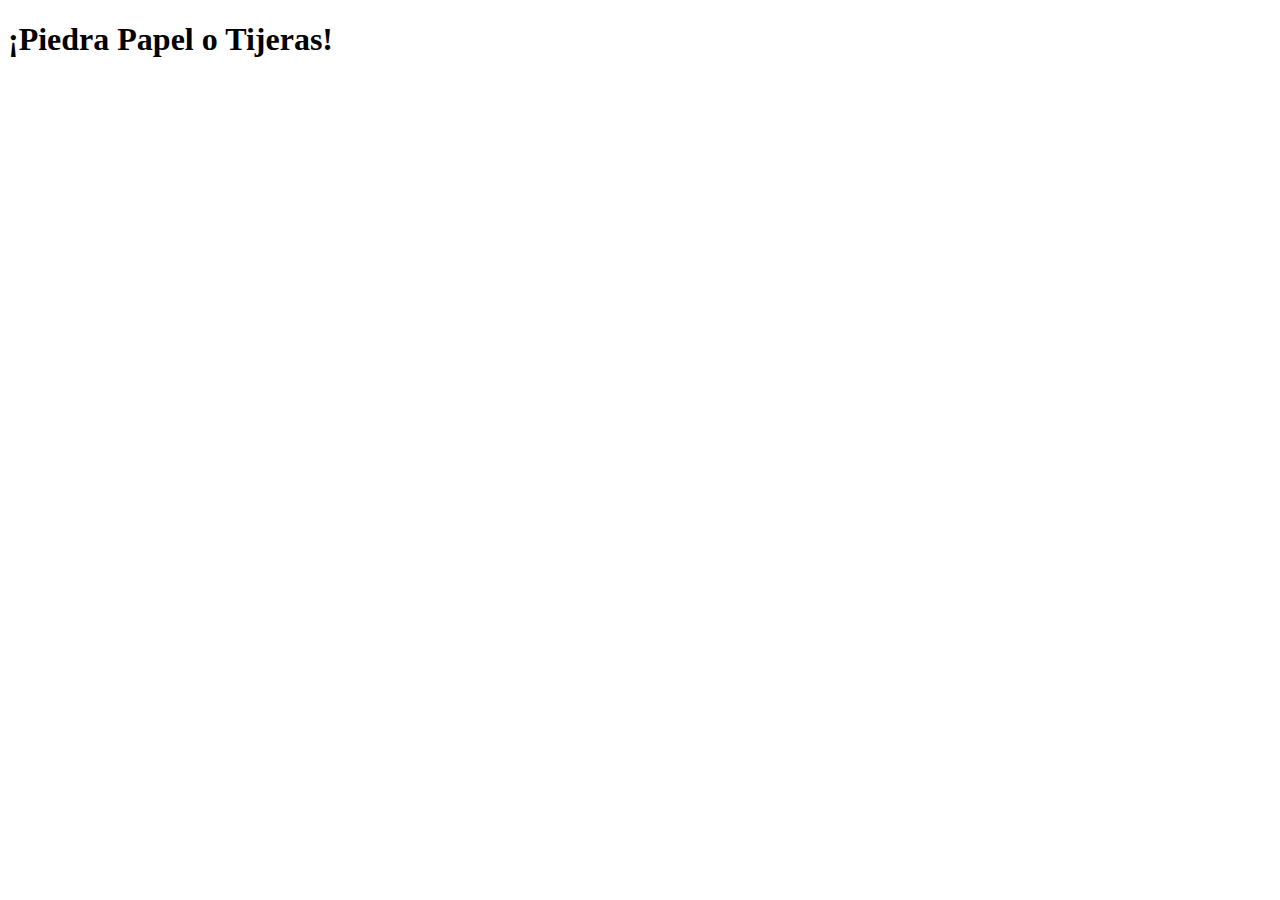
<file: Ejercicio1/index.html>
<!DOCTYPE html>
<html lang="es">
<head>
	<script type="text/javascript" src="js/app.js"></script>
	<meta charset="utf-8">
	<title>Ejercicio 1</title>
</head>
<body>
	<h1>¡Piedra Papel o Tijeras!</h1>
</body>
	<script type="text" src="js/app.js"></script>
</html>
</file>
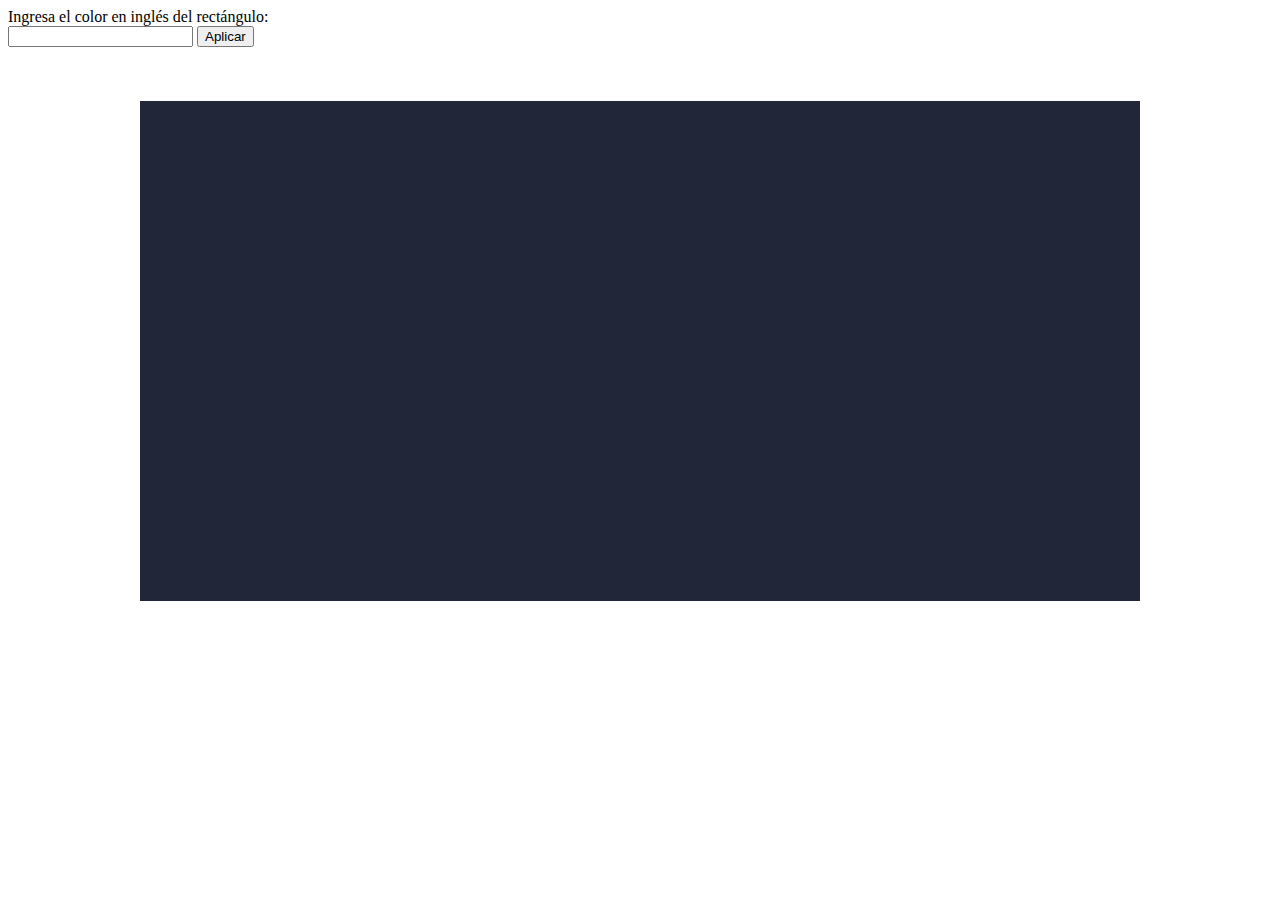
<file: Ejercicio2/index.html>
<!DOCTYPE html>
<html lang="es">
<head>
	<meta charset="utf-8">
	<title>Aplicador de estilos</title>
	<script type="text/javascript" src="js/app.js"></script>
</head>
<body>
	<label>Ingresa el color en inglés del rectángulo: </label>
	<br>
	<input type="text" id="cambia_estilo">	
	<button type="button" onclick="cambiarAtributo()">Aplicar</button>
	<br>
	<br>
	<br>
	<br>
	<center>
		<div class="rectangulo">
			<style>
				.rectangulo{
					width: 1000px;
					height: 500px;
					background-color: #212638;
				}
			</style>
		</div>
	</center>
</body>
</html>
</file>
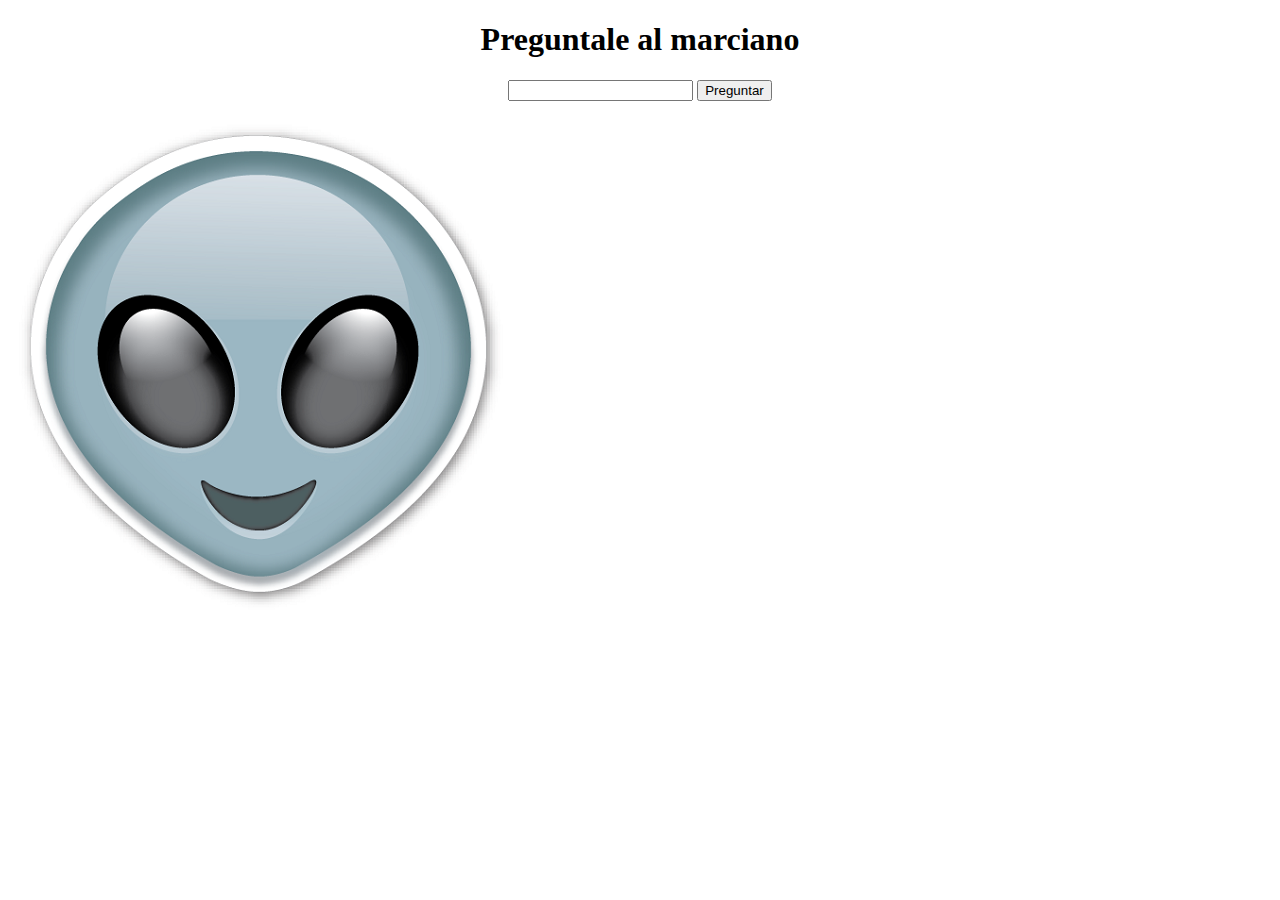
<file: Ejercicio3/index.html>
<!DOCTYPE html>
<html lang="es">
<head>
	<meta charset="utf-8">
	<link rel="stylesheet" href="css/style.css">
	<title>Marcianito de la suerte v:</title>
	<script type="text/javascript" src="js/app.js"></script>
</head>
<body>
	<center>
		<h1>Preguntale al marciano</h1>
		<input type="text">
		<button type="button" onclick="preguntar()">Preguntar</button>
		<h2 id="respuesta"></h2>
	</center>
	<div class="marciano">
		<img src="images/cara_alien.png" alt="la cara del alien alv compa v:">
	</div>
</body>
</html>
</file>
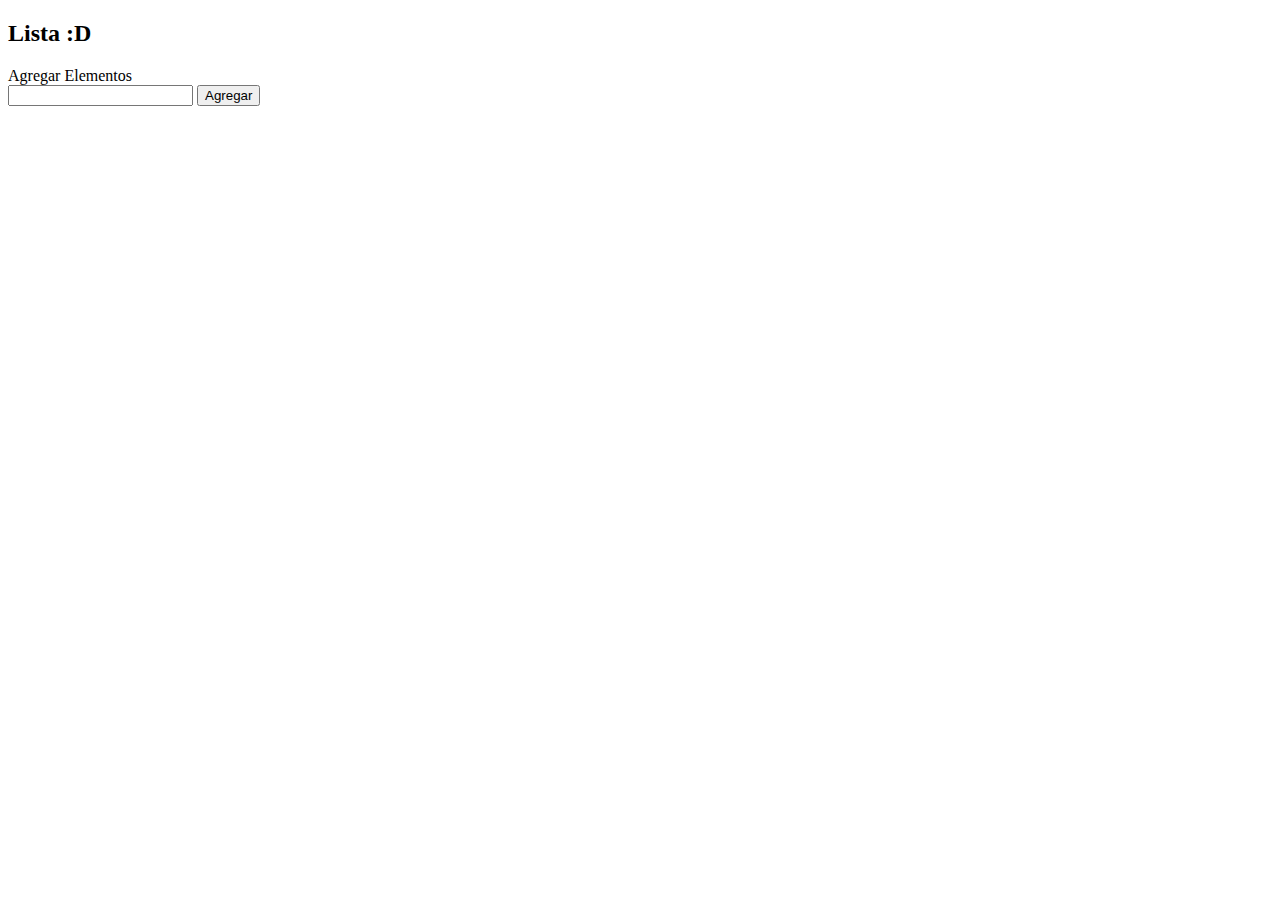
<file: Ejercicio4/index.html>
<!DOCTYPE html>
<html lang="es">
<head>
	<meta charset="utf-8">
	<title>Lista</title>
	<script type="text/javascript" src="js/app.js"></script>
</head>
<body>
	<h2>Lista :D</h2>
	<label>Agregar Elementos</label>
	<br>
	<input id="ingresar" type="text">
	<button type="button" onclick="agregar()">Agregar</button>
	<ul id="lista">
	</ul>
</body>
</html>
</file>
<file: Ejercicio3/css/style.css>
body{
	animation: fondo 5s linear 0s infinite;	
}

.marciano{
	animation: marciano 5s linear 0s infinite;
	position: relative;
}

@keyframes marciano{
	0%{
		left: 0%;
		top: 0px; 
		width: 100px; 
		height: 50px;
	}
	25%{
		left: 80%;
		top: 0px; 
		width: 130px;
		height: 65px;
	}
	50%{
		left: 80%;
		top:470px;
		width: 200px;
		height: 100px;
	}
	75%{
		left: 0%; 
		top: 470px;
		width: 130px;
		height: 65px;
	}
	100%{
		left: 0%; 
		top: 0px;
		width: 100px;
		height: 50px;}
}

@keyframes fondo{
	0%{
		background-color: #20F3EC;
	}
	20%{
		background-color: #85DD0B;
	}
	40%{
		background-color: #FF1A78;		
	}
	60%{
		background-color: #B307E4;
	}
	80%{
		background-color: #412BA1;
	}
	100%{
		background-color: #20F3EC;
	}
}
</file>
